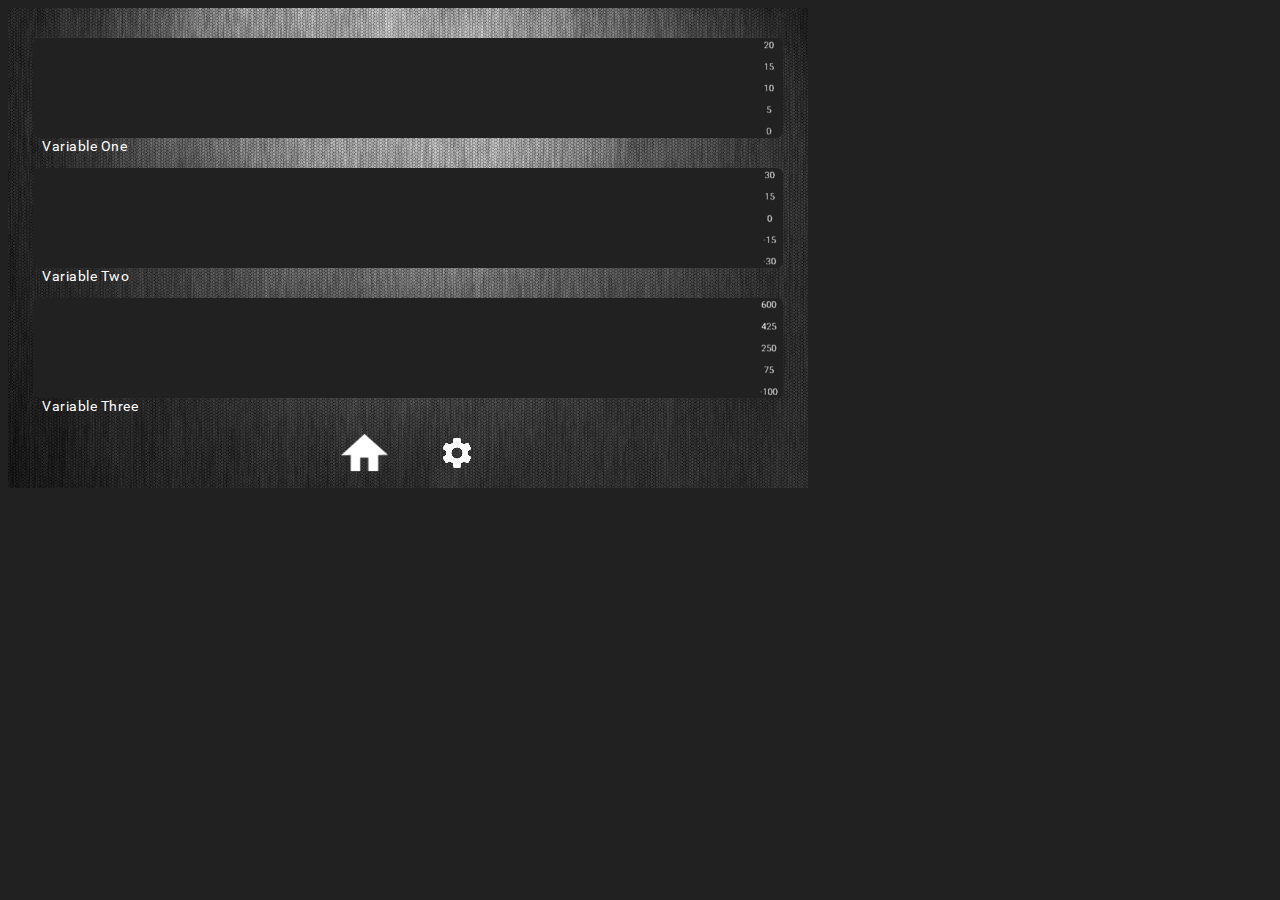
<file: pages/index.html>
<!DOCTYPE html>
<html>
  <head>
    <title>Maker Faire 2020</title>
    <meta charset="UTF-8">
    <link rel="stylesheet" type="text/css" href="static/styles/styles.css" />
    <script src="static/scripts/server-communication.js"></script>
  </head>
  <script>
    

    // ---------------------
    // - Retrieve Readings -
    // ---------------------

    var g_currentStateInfo = null;
    var g_currentStateTimer = null;

    function getCurrentReadings()
    {
      let command = "getCurrentReadings";
      postToServer(command, { }, processGetCurrentReadingsResponse);

      return true;
    }

    function processGetCurrentReadingsResponse(response)
    {
      if (response.responseCode == "1")
      {
        g_currentStateInfo = convertCurrentStateServerResponseToLocalData(response.data);
      }

      updateRealTimeDisplay();

    }

    function convertCurrentStateServerResponseToLocalData(response)
    {
      let localData = 
      {
        variableOne:
        {
          timePeriod: response.variable_one.time_period,
          overallMin: response.variable_one.overall_min,
          overallMax: response.variable_one.overall_max,
          dataPoints: response.variable_one.data_points
        },
        variableTwo:
        {
          timePeriod: response.variable_two.time_period,
          overallMin: response.variable_two.overall_min,
          overallMax: response.variable_two.overall_max,
          dataPoints: response.variable_two.data_points
        },
        variableThree:
        {
          timePeriod: response.variable_three.time_period,
          overallMin: response.variable_three.overall_min,
          overallMax: response.variable_three.overall_max,
          dataPoints: response.variable_three.data_points
        }
      };
      return localData;
    }

    function updateRealTimeDisplay()
    {
      // Draw Graphs

      drawVariableOne();
      drawVariableTwo();
      drawVariableThree();
    }


/* ----------------- */
/* - GRAPH DRAWING - */
/* ----------------- */

function drawVariableOne()
{
  const graphObject = g_currentStateInfo["variableOne"];
  const canvasElement = document.getElementById("cvsDisplayVariableOne");

  if(graphObject == null || canvasElement == null)
  {
    return false;
  }

  const timePeriod = graphObject.timePeriod;
  const overallMin = graphObject.overallMin;
  const overallMax = graphObject.overallMax;
  const dataPoints = graphObject.dataPoints;
  const numOfDataPoints = dataPoints.length;

  const lineColor = "ebfa1b";
  const lineWidth = 2;
  const originX = 5;
  const yFloor = 85;
  const yCeil = 5;
  const graphWidth = 745;
  const graphHeight = 85;
  const graphTotalWidth = 750;
  const graphTotalHeight = 90;

  const ctx = canvasElement.getContext("2d");
  ctx.clearRect(0, 0, canvasElement.width, canvasElement.height);


  // Trace graph
  let yPixelRange = yFloor - yCeil;
  ctx.globalAlpha = 1;
  ctx.strokeStyle = "#" + lineColor;
  ctx.lineWidth = lineWidth;

  let timeOffset = dataPoints[0][0];
  dataPointsConverted = dataPoints.map( dataPoint => [ originX + 1 + ((dataPoint[0] - timeOffset)/timePeriod) * graphWidth, yFloor - ((dataPoint[1] - overallMin) / (overallMax - overallMin)) * yPixelRange])

  ctx.beginPath();
  ctx.moveTo(originX, yFloor);
  ctx.moveTo(dataPointsConverted[0][0], dataPointsConverted[0][1]);

  for(let i=1; i<numOfDataPoints; i++)
  {
    ctx.lineTo(dataPointsConverted[i][0], dataPointsConverted[i][1]);
    //console.log(dataPointsConverted[i][0] + ", " + dataPointsConverted[i][1]);
  }

  ctx.stroke();
}

function drawVariableTwo()
{
  const graphObject = g_currentStateInfo["variableTwo"];
  const canvasElement = document.getElementById("cvsDisplayVariableTwo");

  if(graphObject == null || canvasElement == null)
  {
    return false;
  }

  const timePeriod = graphObject.timePeriod;
  const overallMin = graphObject.overallMin;
  const overallMax = graphObject.overallMax;
  const dataPoints = graphObject.dataPoints;
  const numOfDataPoints = dataPoints.length;

  const lineColor = "09e80d";
  const lineWidth = 2;
  const originX = 5;
  const yFloor = 85;
  const yCeil = 5;
  const graphWidth = 745;
  const graphHeight = 85;
  const graphTotalWidth = 750;
  const graphTotalHeight = 90;

  const ctx = canvasElement.getContext("2d");
  ctx.clearRect(0, 0, canvasElement.width, canvasElement.height);


  // Trace graph
  let yPixelRange = yFloor - yCeil;
  ctx.globalAlpha = 1;
  ctx.strokeStyle = "#" + lineColor;
  ctx.lineWidth = lineWidth;

  let timeOffset = dataPoints[0][0];
  dataPointsConverted = dataPoints.map( dataPoint => [ originX + 1 + ((dataPoint[0] - timeOffset)/timePeriod) * graphWidth, yFloor - ((dataPoint[1] - overallMin) / (overallMax - overallMin)) * yPixelRange])

  ctx.beginPath();
  ctx.moveTo(originX, yFloor);
  ctx.moveTo(dataPointsConverted[0][0], dataPointsConverted[0][1]);

  for(let i=1; i<numOfDataPoints; i++)
  {
    ctx.lineTo(dataPointsConverted[i][0], dataPointsConverted[i][1]);
  }

  ctx.stroke();
}

function drawVariableThree()
{
  const graphObject = g_currentStateInfo["variableThree"];
  const canvasElement = document.getElementById("cvsDisplayVariableThree");

  if(graphObject == null || canvasElement == null)
  {
    return false;
  }

  const timePeriod = graphObject.timePeriod;
  const overallMin = graphObject.overallMin;
  const overallMax = graphObject.overallMax;
  const dataPoints = graphObject.dataPoints;
  const numOfDataPoints = dataPoints.length;

  const lineColor = "1b4cfa";
  const lineWidth = 2;
  const originX = 5;
  const yFloor = 85;
  const yCeil = 5;
  const graphWidth = 745;
  const graphHeight = 85;
  const graphTotalWidth = 750;
  const graphTotalHeight = 90;

  const ctx = canvasElement.getContext("2d");
  ctx.clearRect(0, 0, canvasElement.width, canvasElement.height);


  // Trace graph
  let yPixelRange = yFloor - yCeil;
  ctx.globalAlpha = 1;
  ctx.strokeStyle = "#" + lineColor;
  ctx.lineWidth = lineWidth;

  let timeOffset = dataPoints[0][0];
  dataPointsConverted = dataPoints.map( dataPoint => [ originX + 1 + ((dataPoint[0] - timeOffset)/timePeriod) * graphWidth, yFloor - ((dataPoint[1] - overallMin) / (overallMax - overallMin)) * yPixelRange])

  ctx.beginPath();
  ctx.moveTo(originX, yFloor);
  ctx.moveTo(dataPointsConverted[0][0], dataPointsConverted[0][1]);

  for(let i=1; i<numOfDataPoints; i++)
  {
    ctx.lineTo(dataPointsConverted[i][0], dataPointsConverted[i][1]);
  }

  ctx.stroke();
}

  </script>
  <body>
    <div id="divMainContainer" class="container genericBackground relativeContainer">

      <div id="divDisplayVariableOne" class="dataGraphDisplayContainer variableOne"> 
        <canvas id="cvsDisplayVariableOne" width="725" height="90">
        </canvas>
        <div class="dataGraphDisplayTitle">Variable One</div>
      </div>
      <div id="divVariableOneRange" class="dataGraphRangeVariableOne">
        <img src="static/images/pressure_range.png">
      </div>


      <div id="divDisplayVariableTwo" class="dataGraphDisplayContainer variableTwo"> 
        <canvas id="cvsDisplayVariableTwo" width="725" height="90">
        </canvas>
        <div class="dataGraphDisplayTitle">Variable Two</div>
      </div>
      <div id="divVariableTwoRange" class="dataGraphRangeVariableTwo">
        <img src="static/images/flow_range.png">
      </div>


      <div id="divDisplayVariableThree" class="dataGraphDisplayContainer variableThree"> 
        <canvas id="cvsDisplayVariableThree" width="725" height="90">
        </canvas>
        <div class="dataGraphDisplayTitle">Variable Three</div>
      </div>
      <div id="divVariableThreeRange" class="dataGraphRangeVariableThree">
        <img src="static/images/volume_range.png">
      </div>
     
    
<!-- BEGIN: Bottom Bar -->
  <div class="bottomBar">
    <div class="bottomBarElement"><img src="static/images/home.png"></div>
    <div class="bottomBarElement"><img src="static/images/settings.png" class="clickable" onClick="clickedOnSettingsIcon();"></div>
  </div>
<!-- END: Bottom Bar -->

    </div>

    <script>
      g_currentStateTimer = setInterval(getCurrentReadings, 150);

    </script>  
  </body>  
</html>
</file>
<file: pages/static/styles/styles.css>
@font-face
{
    font-family: 'Roboto';
    src: url('../fonts/Roboto-Regular.woff2') format('woff2'),
    	url('../fonts/Roboto-Regular.woff') format('woff'),
    	url('../fonts/Roboto-Regular.otf') format('opentype');
    font-weight: normal;
}

@font-face
{
    font-family: 'Roboto';
    src: url('../fonts/Roboto-Bold.woff2') format('woff2'),
    	url('../fonts/Roboto-Bold.woff') format('woff'),
    	url('../fonts/Roboto-Bold.otf') format('opentype');
    font-weight: bold;
}

@font-face
{
    font-family: 'Source Sans Pro';
    src: url('../fonts/SourceSansPro-Regular.woff2') format('woff2'),
    	url('../fonts/SourceSansPro-Regular.woff') format('woff'),
    	url("../fonts/SourceSansPro-Regular.otf") format('opentype');
    font-weight: normal;
}

@font-face
{
    font-family: 'Source Sans Pro';
    src: url('../fonts/SourceSansPro-Bold.woff2') format('woff2'),
    	url('../fonts/SourceSansPro-Bold.woff') format('woff'),
    	url('../fonts/SourceSansPro-Bold.otf') format('opentype');
    font-weight: bold;
}

header, nav, section, article, aside, footer
{
   display: block;
}

*
{
	box-sizing: border-box;
}

b
{
	font-weight: bold;
}

i
{
	font-style: italic;
}


body
{
	background-color: #212121;
    font-family: Roboto, Helvetica, Arial, sans-serif;
    color: white;
	-webkit-user-select: none;
	-moz-user-select: -moz-none;
	-ms-user-select: none;
	user-select: none;
}

body a:link
{
	color: white;
	text-decoration: none;
}

body a:visited
{
	color: white;
	text-decoration: none;
}

body a:active
{
	color: white;
}

body a:hover
{
	color: white;
	text-decoration: none;
}

strong
{
	font-weight: bold;
}

.clickable
{
	cursor: pointer;
}

.container
{
	width: 800px;
	height: 480px;
	margin-left: auto;
	margin-right: auto;
	overflow: hidden;
	font-size: 0px;
}

.relativeContainer
{
/*	position: relative;*/
	position: absolute;
}

.screenContainer
{
	width: 800px;
	height: 426px;
}

.screenContainer.floating
{
	position: absolute;
	left: 0px;
	top: 480px;

/*	-webkit-transition: top 0.6s; */
/*	transition: top 0.6s; */
	z-index: 50;
}

.screenContainer.floating.visible
{
	top: 54px;
}


.genericBackground
{
	background-image: url('../images/splash_logo.jpg');
}

.splashLogo
{
	margin-top: 29px;
	text-align: center;
}


/* ------------- */
/* -- Bottom bar -- */
/* ------------- */

.bottomBar
{
	width: 100%;
	height: 54px;
	padding-left: 10px;
	padding-right: 10px;
	text-align: center;
	position: absolute;
	left: 0px;
	top: 426px;
}

.bottomBarElement
{
	display: inline-block;
	vertical-align: middle;
	margin-left: 25px;
	margin-right: 25px;
}

.bottomBarElement:first-child
{
	margin-left: 0px;
}

.bottomBarElement:last-child
{
	margin-right: 0px;
}

.bottomBarElement.helper
{
	height: 54px;
}

.bottomBarElement.status
{
	width: 200px;
	color: black;
	line-height: 54px;
	font-size: 21px;
	text-align: center;
}


/* ----------------- */
/* -- Data Graphs -- */
/* ----------------- */

.dataGraphDisplayContainer
{
	background-color: #212121;
	border-radius: 7px;
	width: 750px;
	height: 100px;
	padding-top: 9px;
	padding-bottom: 9px;
	padding-left: 9px;
	padding-right: 9px;
}
.dataGraphDisplayContainer.variableOne
{
	position: absolute;
	left: 25px;
	top: 30px;	
}
.dataGraphDisplayContainer.variableTwo
{
	position: absolute;
	left: 25px;
	top: 160px;
}
.dataGraphDisplayContainer.variableThree
{
	position: absolute;
	left: 25px;
	top: 290px;
}

.dataGraphDisplayTitle
{
	font-family: Roboto;
	font-size: 14px;
	color: #FFFFFF;
	letter-spacing: 0.5px;
	padding-top: 0.5px;
	padding-bottom: 7px;
	text-align: left;	
}

.dataGraphRangeVariableOne
{
	background-color: #212121;
	border-radius: 7px;
	position: absolute;
	left: 750px;
	top: 30px;
	height: 100px;
}

.dataGraphRangeVariableTwo
{
	background-color: #212121;
	border-radius: 7px;
	position: absolute;
	left: 750px;
	top: 160px;
	height: 100px;
}

.dataGraphRangeVariableThree
{
	background-color: #212121;
	border-radius: 7px;
	position: absolute;
	left: 750px;
	top: 290px;
	height: 100px;
}
</file>
